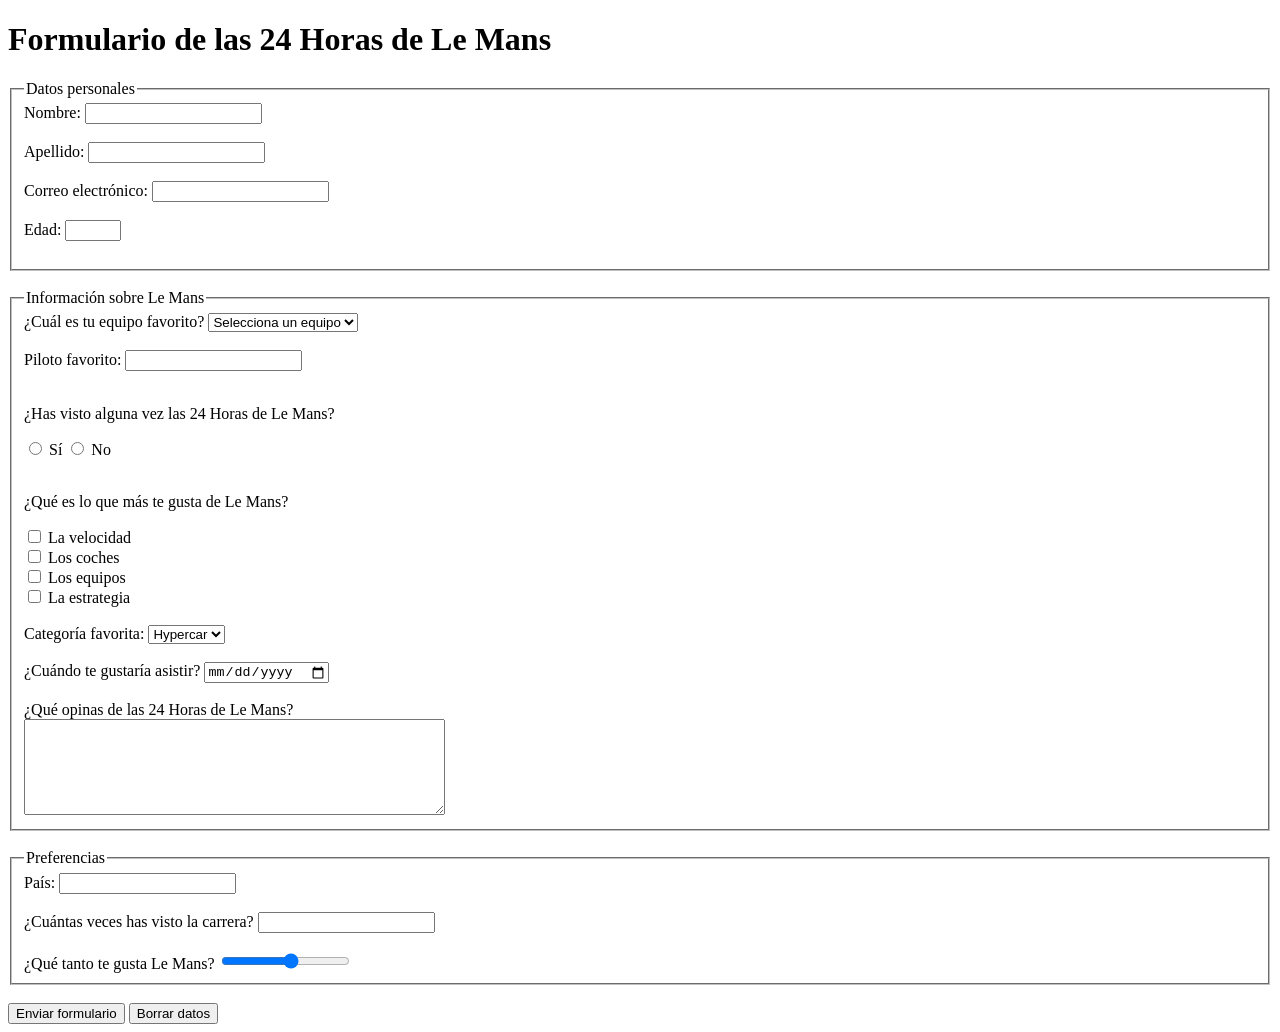
<file: formulario.html>
<!DOCTYPE html>
<html lang="es">

<head>
    <meta charset="UTF-8">
    <title>Formulario - 24 Horas de Le Mans</title>
</head>

<body>

    <h1>Formulario de las 24 Horas de Le Mans</h1>

    <form action="#" method="post">

        <fieldset>
            <legend>Datos personales</legend>

            <label for="nombre">Nombre:</label>
            <input type="text" id="nombre" name="nombre" required>
            <br><br>

            <label for="apellido">Apellido:</label>
            <input type="text" id="apellido" name="apellido" required>
            <br><br>

            <label for="email">Correo electrónico:</label>
            <input type="email" id="email" name="email" required>
            <br><br>

            <label for="edad">Edad:</label>
            <input type="number" id="edad" name="edad" min="1" max="120">
            <br><br>

        </fieldset>

        <br>

        <fieldset>
            <legend>Información sobre Le Mans</legend>

            <label for="equipo">¿Cuál es tu equipo favorito?</label>
            <select id="equipo" name="equipo">
                <option value="">Selecciona un equipo</option>
                <option value="ferrari">Ferrari</option>
                <option value="toyota">Toyota</option>
                <option value="porsche">Porsche</option>
                <option value="cadillac">Cadillac</option>
                <option value="bmw">BMW</option>
                <option value="alpine">Alpine</option>
                <option value="peugeot">Peugeot</option>
            </select>

            <br><br>

            <label for="piloto">Piloto favorito:</label>
            <input type="text" id="piloto" name="piloto">

            <br><br>

            <p>¿Has visto alguna vez las 24 Horas de Le Mans?</p>

            <input type="radio" id="si" name="visto" value="si">
            <label for="si">Sí</label>

            <input type="radio" id="no" name="visto" value="no">
            <label for="no">No</label>

            <br><br>

            <p>¿Qué es lo que más te gusta de Le Mans?</p>

            <input type="checkbox" id="velocidad" name="gustos" value="velocidad">
            <label for="velocidad">La velocidad</label>
            <br>

            <input type="checkbox" id="coches" name="gustos" value="coches">
            <label for="coches">Los coches</label>
            <br>

            <input type="checkbox" id="equipos" name="gustos" value="equipos">
            <label for="equipos">Los equipos</label>
            <br>

            <input type="checkbox" id="estrategia" name="gustos" value="estrategia">
            <label for="estrategia">La estrategia</label>

            <br><br>

            <label for="clase">Categoría favorita:</label>
            <select id="clase" name="clase">
                <option value="hypercar">Hypercar</option>
                <option value="lmp2">LMP2</option>
                <option value="lmgt3">LMGT3</option>
            </select>

            <br><br>

            <label for="fecha">¿Cuándo te gustaría asistir?</label>
            <input type="date" id="fecha" name="fecha">

            <br><br>

            <label for="comentario">¿Qué opinas de las 24 Horas de Le Mans?</label>
            <br>
            <textarea id="comentario" name="comentario" rows="6" cols="50"></textarea>

        </fieldset>

        <br>

        <fieldset>
            <legend>Preferencias</legend>

            <label for="pais">País:</label>
            <input type="text" id="pais" name="pais">

            <br><br>

            <label for="numero">¿Cuántas veces has visto la carrera?</label>
            <input type="number" id="numero" name="numero" min="0">

            <br><br>

            <label for="satisfaccion">¿Qué tanto te gusta Le Mans?</label>
            <input type="range" id="satisfaccion" name="satisfaccion" min="1" max="10">

        </fieldset>

        <br>

        <input type="submit" value="Enviar formulario">
        <input type="reset" value="Borrar datos">

    </form>

</body>

</html>
</file>
